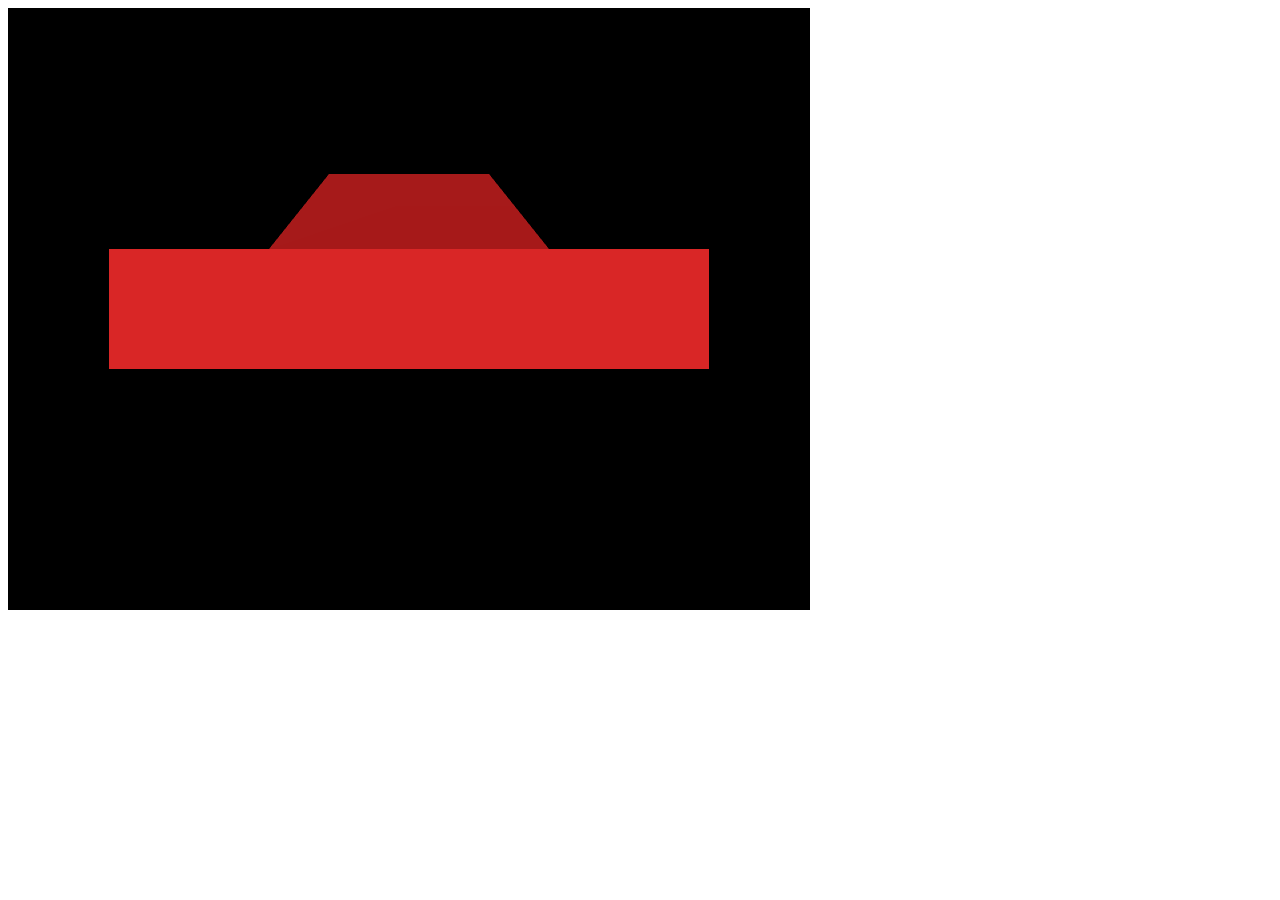
<file: Car in webgl v1/index.html>
<!DOCTYPE html>
<html lang="en">
<head>
    <meta charset="UTF-8">
    <meta name="viewport" content="width=device-width, initial-scale=1.0">
    <link rel="stylesheet" href="style.css">
    <title>Car in webgl</title>
</head>
<body>
    <canvas id="car_webgl" width="800" height="600"></canvas>
    <script src="main.js"></script>
</body>
</html>
</file>
<file: Car in webgl v1/style.css>
#car_webgl{
    border: 1px solid black;
}
</file>
